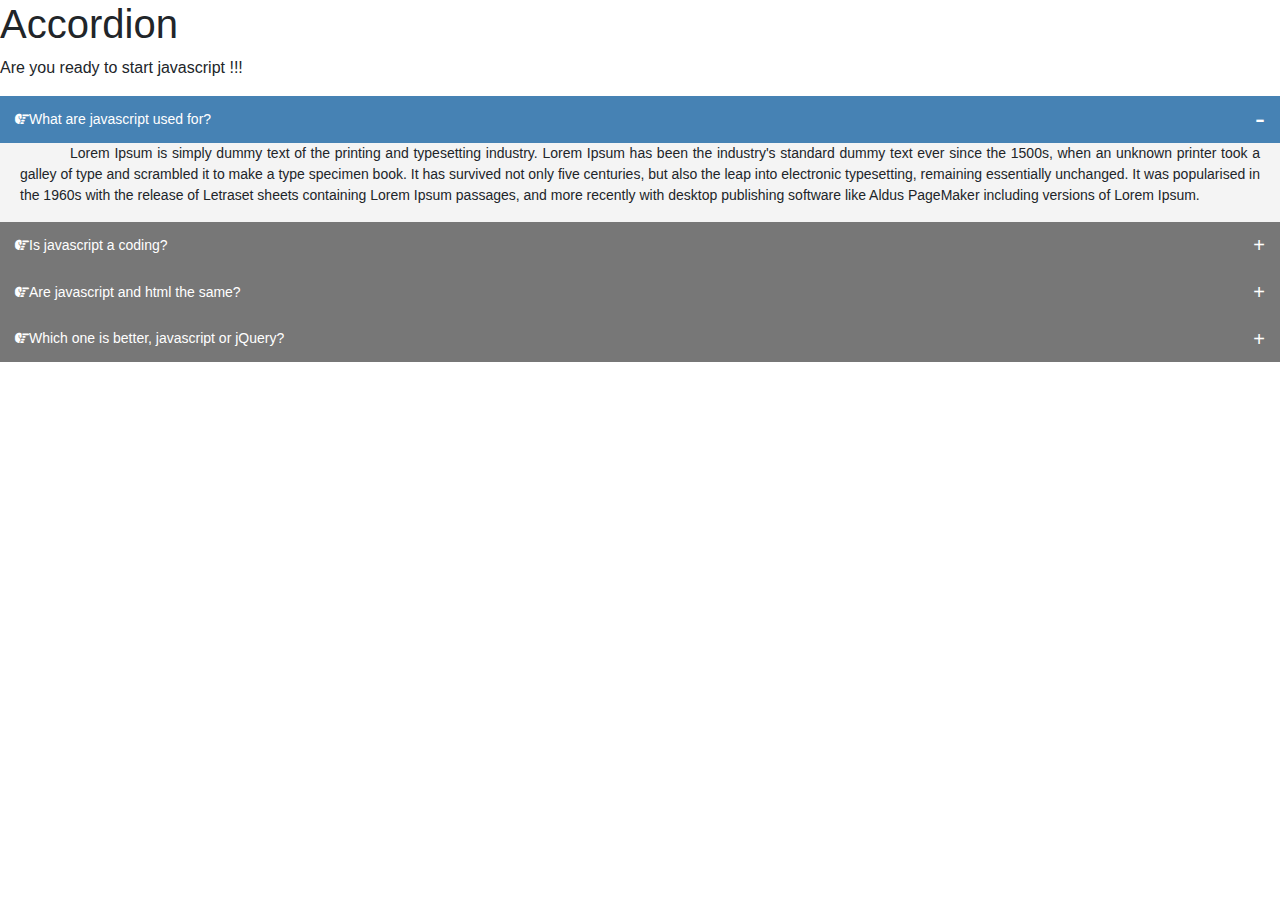
<file: l1accoradion/index.html>
<!DOCTYPE html>
<html lang="en">
<head>
    <meta charset="UTF-8">
    <meta name="viewport" content="width=device-width, initial-scale=1.0">
    <title>Accoradion</title>
    <link rel="stylesheet" href="https://cdn.jsdelivr.net/npm/bootstrap@5.3.3/dist/css/bootstrap.min.css"  />
    <link rel="stylesheet" href="https://cdnjs.cloudflare.com/ajax/libs/font-awesome/6.6.0/css/all.min.css" />
    <link rel="stylesheet" href="style.css">
</head>
<body>

    <h1>Accordion</h1>
    <p>Are you ready to start javascript !!!</p>
    <div class="accordion">
        <h1 class="acctitle active"><i class="fa-solid fa-hand-point-right"></i>What are javascript used for?</h1>
        <div class="acccontent">
            <p>Lorem Ipsum is simply dummy text of the printing and typesetting industry. Lorem Ipsum has been the industry's standard dummy text ever since the 1500s, when an unknown printer took a galley of type and scrambled it to make a type specimen book. It has survived not only five centuries, but also the leap into electronic typesetting, remaining essentially unchanged. It was popularised in the 1960s with the release of Letraset sheets containing Lorem Ipsum passages, and more recently with desktop publishing software like Aldus PageMaker including versions of Lorem Ipsum.</p>
        </div>
    </div>

    <div class="accordion">
        <h1 class="acctitle"><i class="fa-solid fa-hand-point-right"></i>Is javascript a coding?</h1>
        <div class="acccontent">
            <p>Lorem Ipsum is simply dummy text of the printing and typesetting industry. Lorem Ipsum has been the industry's standard dummy text ever since the 1500s, when an unknown printer took a galley of type and scrambled it to make a type specimen book. It has survived not only five centuries, but also the leap into electronic typesetting, remaining essentially unchanged. It was popularised in the 1960s with the release of Letraset sheets containing Lorem Ipsum passages, and more recently with desktop publishing software like Aldus PageMaker including versions of Lorem Ipsum.</p>
        </div>
    </div>

    <div class="accordion">
        <h1 class="acctitle"><i class="fa-solid fa-hand-point-right"></i>Are javascript and html the same?</h1>
        <div class="acccontent">
            <p>Lorem Ipsum is simply dummy text of the printing and typesetting industry. Lorem Ipsum has been the industry's standard dummy text ever since the 1500s, when an unknown printer took a galley of type and scrambled it to make a type specimen book. It has survived not only five centuries, but also the leap into electronic typesetting, remaining essentially unchanged. It was popularised in the 1960s with the release of Letraset sheets containing Lorem Ipsum passages, and more recently with desktop publishing software like Aldus PageMaker including versions of Lorem Ipsum.</p>
            <p>Lorem Ipsum is simply dummy text of the printing and typesetting industry. Lorem Ipsum has been the industry's standard dummy text ever since the 1500s, when an unknown printer took a galley of type and scrambled it to make a type specimen book. It has survived not only five centuries, but also the leap into electronic typesetting, remaining essentially unchanged. It was popularised in the 1960s with the release of Letraset sheets containing Lorem Ipsum passages, and more recently with desktop publishing software like Aldus PageMaker including versions of Lorem Ipsum.</p>
        </div>
    </div>

    <div class="accordion">
        <h1 class="acctitle"><i class="fa-solid fa-hand-point-right"></i>Which one is better, javascript or jQuery?</h1>
        <div class="acccontent">
            <p>Lorem Ipsum is simply dummy text of the printing and typesetting industry. Lorem Ipsum has been the industry's standard dummy text ever since the 1500s, when an unknown printer took a galley of type and scrambled it to make a type specimen book. It has survived not only five centuries, but also the leap into electronic typesetting, remaining essentially unchanged. It was popularised in the 1960s with the release of Letraset sheets containing Lorem Ipsum passages, and more recently with desktop publishing software like Aldus PageMaker including versions of Lorem Ipsum.</p>
        </div>
    </div>


    <script src="https://cdn.jsdelivr.net/npm/bootstrap@5.3.3/dist/js/bootstrap.min.js" ></script>
    <script type="text/javascript" src="./app.js"></script>
</body>
</html>
</file>
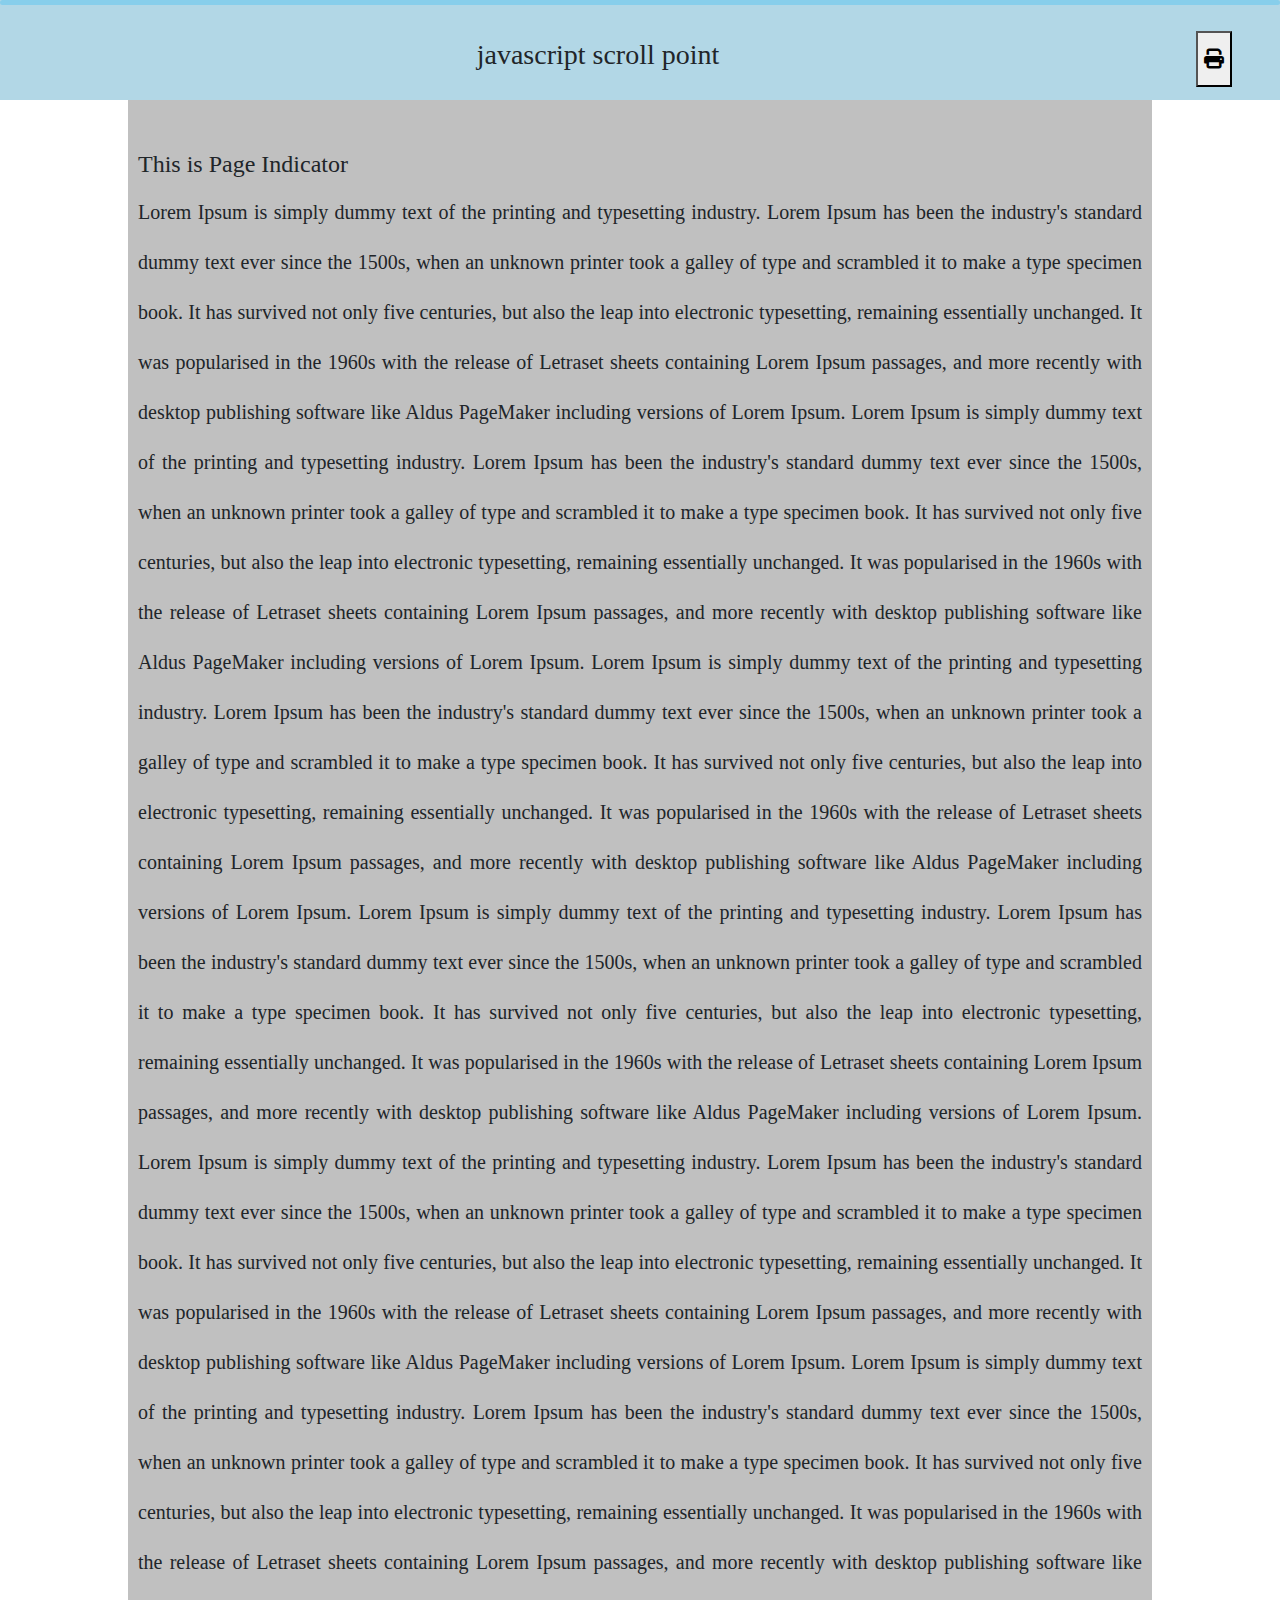
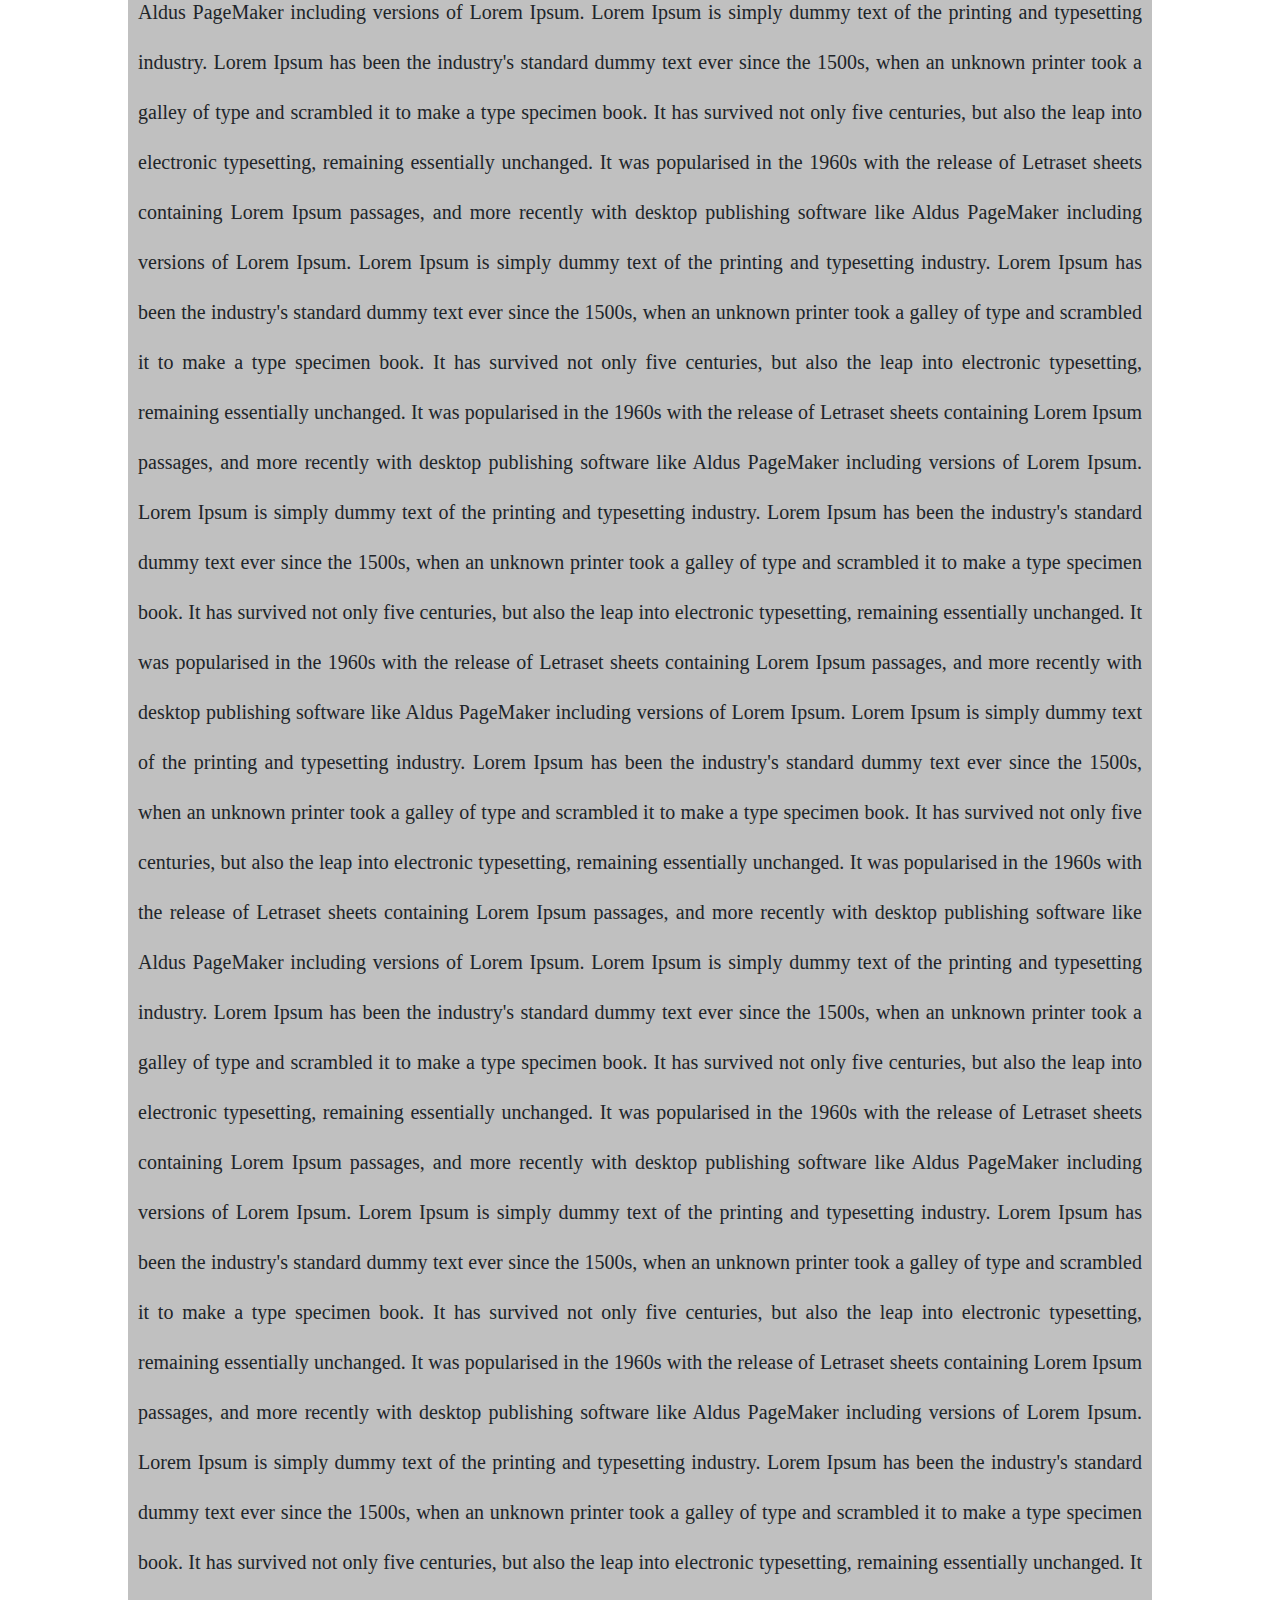
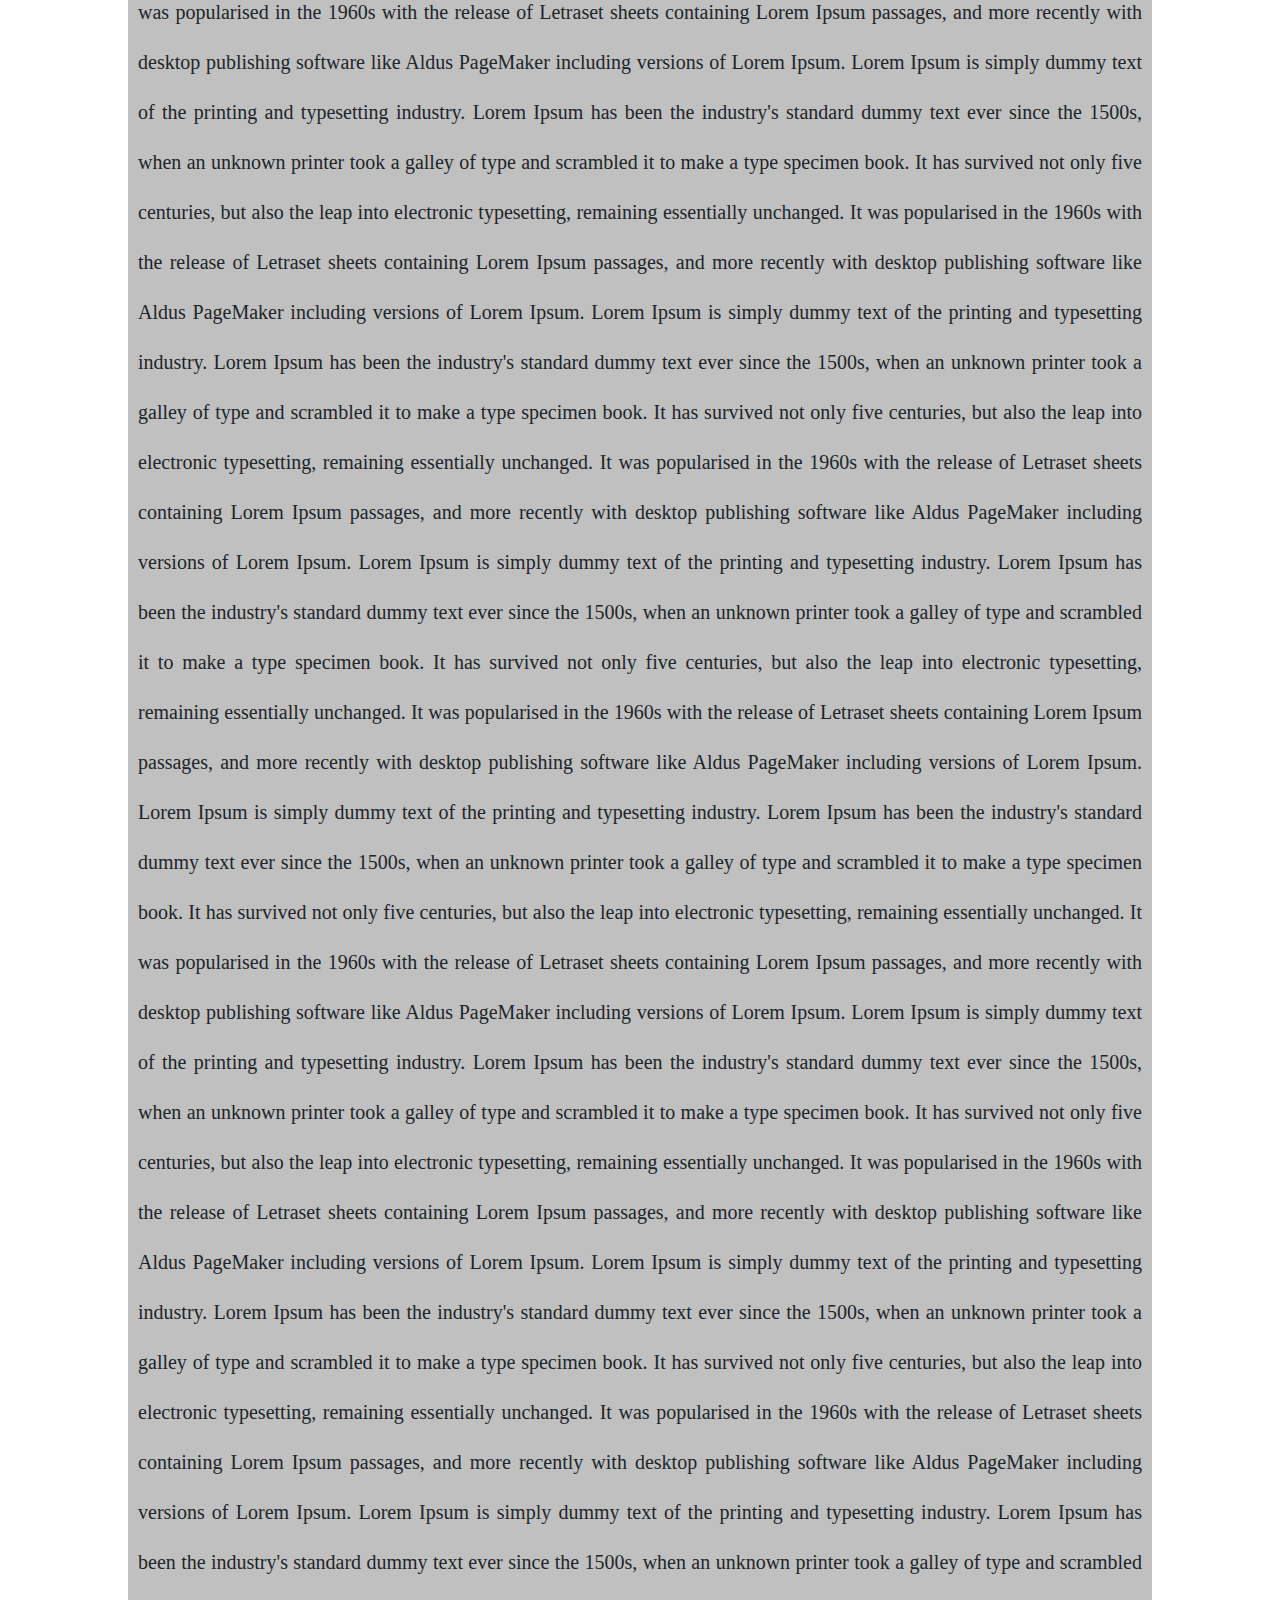
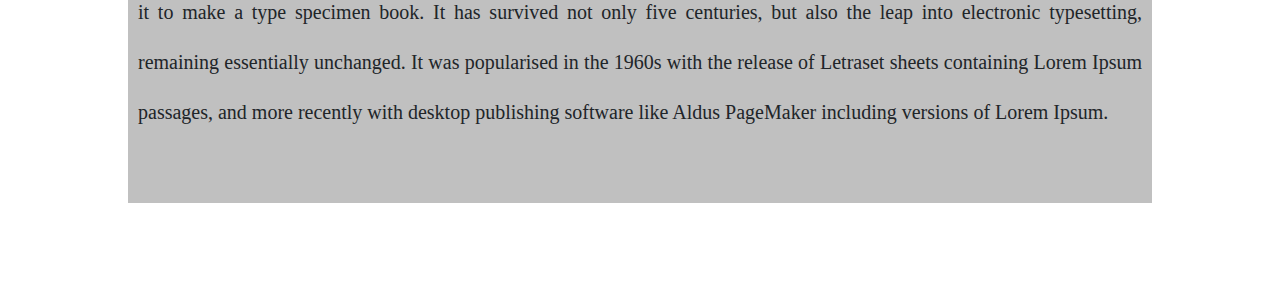
<file: l2scrollprogress/index.html>
<!DOCTYPE html>
<html lang="en">
<head>
    <meta charset="UTF-8">
    <meta name="viewport" content="width=device-width, initial-scale=1.0">
    <title>Accoradion</title>
    <link rel="stylesheet" href="https://cdn.jsdelivr.net/npm/bootstrap@5.3.3/dist/css/bootstrap.min.css"  />
    <link rel="stylesheet" href="https://cdnjs.cloudflare.com/ajax/libs/font-awesome/6.6.0/css/all.min.css" />
    <link rel="stylesheet" href="style.css">
    <link rel="stylesheet" href="print.css" media="print">
</head>
<body>

    <header>
        <div class="progress">
            <div id="progress-bar" class="progress-bar"></div>
        </div>
        <div class="d-flex justify-content-between align-items-center">
            <h3 class="mx-auto">javascript scroll point</h3>  
            <button type="button" id="btn-print" class="btn-print me-5"><i class="fa-solid fa-print"></i></button>      
        </div>
    </header>
    
    <section class="content">
       
        <h4>This is Page Indicator</h4>
        <p>
            Lorem Ipsum is simply dummy text of the printing and typesetting industry. Lorem Ipsum has been the industry's standard dummy text ever since the 1500s, when an unknown printer took a galley of type and scrambled it to make a type specimen book. It has survived not only five centuries, but also the leap into electronic typesetting, remaining essentially unchanged. It was popularised in the 1960s with the release of Letraset sheets containing Lorem Ipsum passages, and more recently with desktop publishing software like Aldus PageMaker including versions of Lorem Ipsum.
            Lorem Ipsum is simply dummy text of the printing and typesetting industry. Lorem Ipsum has been the industry's standard dummy text ever since the 1500s, when an unknown printer took a galley of type and scrambled it to make a type specimen book. It has survived not only five centuries, but also the leap into electronic typesetting, remaining essentially unchanged. It was popularised in the 1960s with the release of Letraset sheets containing Lorem Ipsum passages, and more recently with desktop publishing software like Aldus PageMaker including versions of Lorem Ipsum.
            Lorem Ipsum is simply dummy text of the printing and typesetting industry. Lorem Ipsum has been the industry's standard dummy text ever since the 1500s, when an unknown printer took a galley of type and scrambled it to make a type specimen book. It has survived not only five centuries, but also the leap into electronic typesetting, remaining essentially unchanged. It was popularised in the 1960s with the release of Letraset sheets containing Lorem Ipsum passages, and more recently with desktop publishing software like Aldus PageMaker including versions of Lorem Ipsum.
            Lorem Ipsum is simply dummy text of the printing and typesetting industry. Lorem Ipsum has been the industry's standard dummy text ever since the 1500s, when an unknown printer took a galley of type and scrambled it to make a type specimen book. It has survived not only five centuries, but also the leap into electronic typesetting, remaining essentially unchanged. It was popularised in the 1960s with the release of Letraset sheets containing Lorem Ipsum passages, and more recently with desktop publishing software like Aldus PageMaker including versions of Lorem Ipsum.
            Lorem Ipsum is simply dummy text of the printing and typesetting industry. Lorem Ipsum has been the industry's standard dummy text ever since the 1500s, when an unknown printer took a galley of type and scrambled it to make a type specimen book. It has survived not only five centuries, but also the leap into electronic typesetting, remaining essentially unchanged. It was popularised in the 1960s with the release of Letraset sheets containing Lorem Ipsum passages, and more recently with desktop publishing software like Aldus PageMaker including versions of Lorem Ipsum.
            Lorem Ipsum is simply dummy text of the printing and typesetting industry. Lorem Ipsum has been the industry's standard dummy text ever since the 1500s, when an unknown printer took a galley of type and scrambled it to make a type specimen book. It has survived not only five centuries, but also the leap into electronic typesetting, remaining essentially unchanged. It was popularised in the 1960s with the release of Letraset sheets containing Lorem Ipsum passages, and more recently with desktop publishing software like Aldus PageMaker including versions of Lorem Ipsum.
            Lorem Ipsum is simply dummy text of the printing and typesetting industry. Lorem Ipsum has been the industry's standard dummy text ever since the 1500s, when an unknown printer took a galley of type and scrambled it to make a type specimen book. It has survived not only five centuries, but also the leap into electronic typesetting, remaining essentially unchanged. It was popularised in the 1960s with the release of Letraset sheets containing Lorem Ipsum passages, and more recently with desktop publishing software like Aldus PageMaker including versions of Lorem Ipsum.
            Lorem Ipsum is simply dummy text of the printing and typesetting industry. Lorem Ipsum has been the industry's standard dummy text ever since the 1500s, when an unknown printer took a galley of type and scrambled it to make a type specimen book. It has survived not only five centuries, but also the leap into electronic typesetting, remaining essentially unchanged. It was popularised in the 1960s with the release of Letraset sheets containing Lorem Ipsum passages, and more recently with desktop publishing software like Aldus PageMaker including versions of Lorem Ipsum.
            Lorem Ipsum is simply dummy text of the printing and typesetting industry. Lorem Ipsum has been the industry's standard dummy text ever since the 1500s, when an unknown printer took a galley of type and scrambled it to make a type specimen book. It has survived not only five centuries, but also the leap into electronic typesetting, remaining essentially unchanged. It was popularised in the 1960s with the release of Letraset sheets containing Lorem Ipsum passages, and more recently with desktop publishing software like Aldus PageMaker including versions of Lorem Ipsum.
            Lorem Ipsum is simply dummy text of the printing and typesetting industry. Lorem Ipsum has been the industry's standard dummy text ever since the 1500s, when an unknown printer took a galley of type and scrambled it to make a type specimen book. It has survived not only five centuries, but also the leap into electronic typesetting, remaining essentially unchanged. It was popularised in the 1960s with the release of Letraset sheets containing Lorem Ipsum passages, and more recently with desktop publishing software like Aldus PageMaker including versions of Lorem Ipsum.
            Lorem Ipsum is simply dummy text of the printing and typesetting industry. Lorem Ipsum has been the industry's standard dummy text ever since the 1500s, when an unknown printer took a galley of type and scrambled it to make a type specimen book. It has survived not only five centuries, but also the leap into electronic typesetting, remaining essentially unchanged. It was popularised in the 1960s with the release of Letraset sheets containing Lorem Ipsum passages, and more recently with desktop publishing software like Aldus PageMaker including versions of Lorem Ipsum.
            Lorem Ipsum is simply dummy text of the printing and typesetting industry. Lorem Ipsum has been the industry's standard dummy text ever since the 1500s, when an unknown printer took a galley of type and scrambled it to make a type specimen book. It has survived not only five centuries, but also the leap into electronic typesetting, remaining essentially unchanged. It was popularised in the 1960s with the release of Letraset sheets containing Lorem Ipsum passages, and more recently with desktop publishing software like Aldus PageMaker including versions of Lorem Ipsum.
            Lorem Ipsum is simply dummy text of the printing and typesetting industry. Lorem Ipsum has been the industry's standard dummy text ever since the 1500s, when an unknown printer took a galley of type and scrambled it to make a type specimen book. It has survived not only five centuries, but also the leap into electronic typesetting, remaining essentially unchanged. It was popularised in the 1960s with the release of Letraset sheets containing Lorem Ipsum passages, and more recently with desktop publishing software like Aldus PageMaker including versions of Lorem Ipsum.
            Lorem Ipsum is simply dummy text of the printing and typesetting industry. Lorem Ipsum has been the industry's standard dummy text ever since the 1500s, when an unknown printer took a galley of type and scrambled it to make a type specimen book. It has survived not only five centuries, but also the leap into electronic typesetting, remaining essentially unchanged. It was popularised in the 1960s with the release of Letraset sheets containing Lorem Ipsum passages, and more recently with desktop publishing software like Aldus PageMaker including versions of Lorem Ipsum.
            Lorem Ipsum is simply dummy text of the printing and typesetting industry. Lorem Ipsum has been the industry's standard dummy text ever since the 1500s, when an unknown printer took a galley of type and scrambled it to make a type specimen book. It has survived not only five centuries, but also the leap into electronic typesetting, remaining essentially unchanged. It was popularised in the 1960s with the release of Letraset sheets containing Lorem Ipsum passages, and more recently with desktop publishing software like Aldus PageMaker including versions of Lorem Ipsum.
            Lorem Ipsum is simply dummy text of the printing and typesetting industry. Lorem Ipsum has been the industry's standard dummy text ever since the 1500s, when an unknown printer took a galley of type and scrambled it to make a type specimen book. It has survived not only five centuries, but also the leap into electronic typesetting, remaining essentially unchanged. It was popularised in the 1960s with the release of Letraset sheets containing Lorem Ipsum passages, and more recently with desktop publishing software like Aldus PageMaker including versions of Lorem Ipsum.
            Lorem Ipsum is simply dummy text of the printing and typesetting industry. Lorem Ipsum has been the industry's standard dummy text ever since the 1500s, when an unknown printer took a galley of type and scrambled it to make a type specimen book. It has survived not only five centuries, but also the leap into electronic typesetting, remaining essentially unchanged. It was popularised in the 1960s with the release of Letraset sheets containing Lorem Ipsum passages, and more recently with desktop publishing software like Aldus PageMaker including versions of Lorem Ipsum.
            Lorem Ipsum is simply dummy text of the printing and typesetting industry. Lorem Ipsum has been the industry's standard dummy text ever since the 1500s, when an unknown printer took a galley of type and scrambled it to make a type specimen book. It has survived not only five centuries, but also the leap into electronic typesetting, remaining essentially unchanged. It was popularised in the 1960s with the release of Letraset sheets containing Lorem Ipsum passages, and more recently with desktop publishing software like Aldus PageMaker including versions of Lorem Ipsum.
            Lorem Ipsum is simply dummy text of the printing and typesetting industry. Lorem Ipsum has been the industry's standard dummy text ever since the 1500s, when an unknown printer took a galley of type and scrambled it to make a type specimen book. It has survived not only five centuries, but also the leap into electronic typesetting, remaining essentially unchanged. It was popularised in the 1960s with the release of Letraset sheets containing Lorem Ipsum passages, and more recently with desktop publishing software like Aldus PageMaker including versions of Lorem Ipsum.
            Lorem Ipsum is simply dummy text of the printing and typesetting industry. Lorem Ipsum has been the industry's standard dummy text ever since the 1500s, when an unknown printer took a galley of type and scrambled it to make a type specimen book. It has survived not only five centuries, but also the leap into electronic typesetting, remaining essentially unchanged. It was popularised in the 1960s with the release of Letraset sheets containing Lorem Ipsum passages, and more recently with desktop publishing software like Aldus PageMaker including versions of Lorem Ipsum.

        </p>
    </section>

    <script src="https://cdn.jsdelivr.net/npm/bootstrap@5.3.3/dist/js/bootstrap.min.js" ></script>
    <script type="text/javascript" src="./app.js"></script>
</body>
</html>
</file>
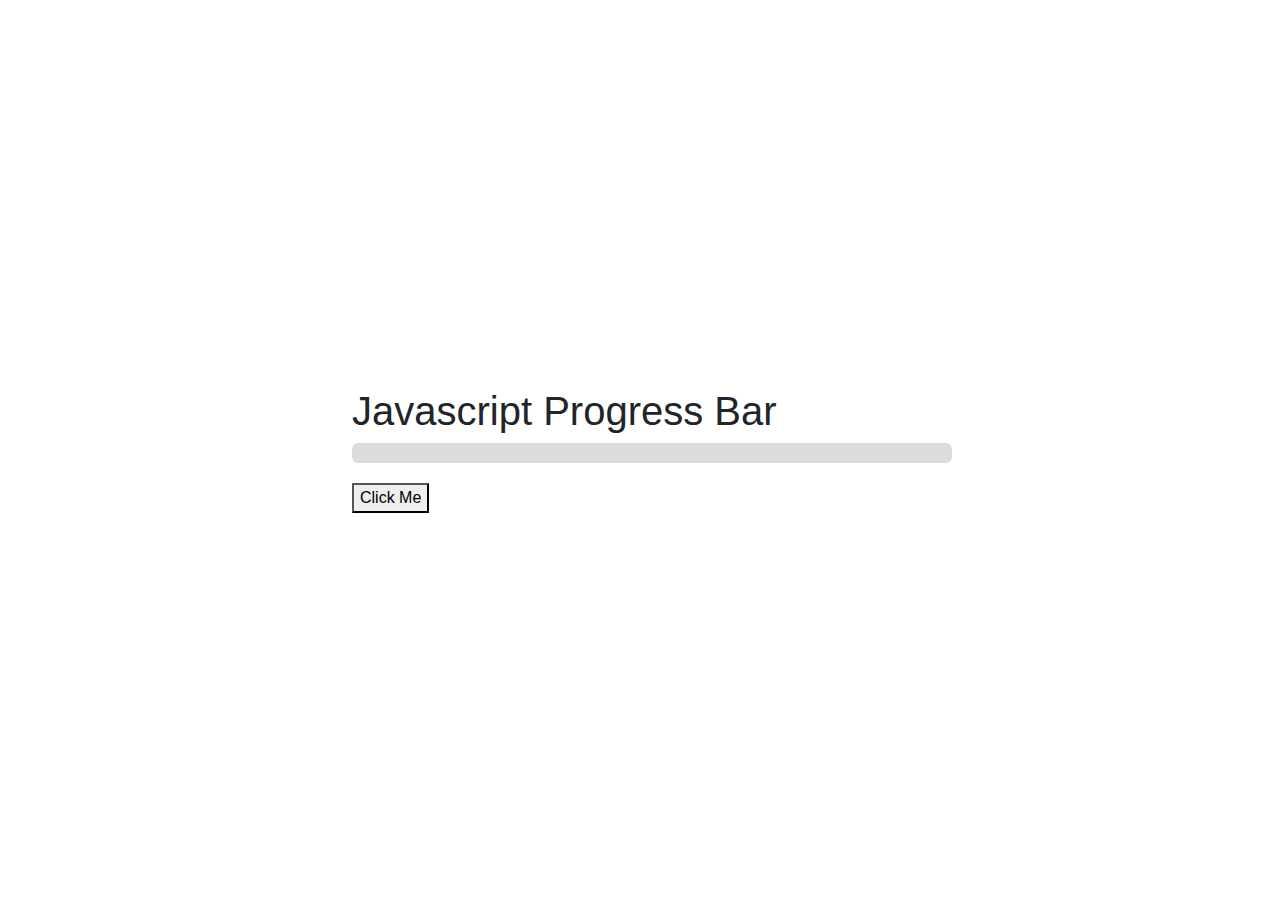
<file: l3progressbar/index.html>
<!DOCTYPE html>
<html lang="en">
<head>
    <meta charset="UTF-8">
    <meta name="viewport" content="width=device-width, initial-scale=1.0">
    <title>Progress Bar</title>
    <link rel="stylesheet" href="https://cdn.jsdelivr.net/npm/bootstrap@5.3.3/dist/css/bootstrap.min.css"  />
    <link rel="stylesheet" href="https://cdnjs.cloudflare.com/ajax/libs/font-awesome/6.6.0/css/all.min.css" />
    <link rel="stylesheet" href="style.css">
</head>
<body>
    <div class="container">
        <h1>Javascript Progress Bar</h1>
        <div class="progress">
            <div class="progress-bar" data-inc="0">

            </div>
        </div>
        <button type="button" class="btn-download">Click Me</button>
    </div>
    <script src="https://cdn.jsdelivr.net/npm/bootstrap@5.3.3/dist/js/bootstrap.min.js" ></script>
    <script type="text/javascript" src="./app.js"></script>
</body>
</html>
</file>
<file: l1accoradion/style.css>
*{
    box-sizing: border-box;
}

body{
    font-family: sans-serif;
}

.accordion{
    width: 100%;
}

.accordion .acctitle{
    background-color: #777;
    color: white;
    font-size: 14px;
    padding: 15px;
    margin: 0;

    cursor: pointer;

    user-select: none;

    position: relative;
}

.accordion .acctitle:hover,
.accordion .acctitle.active{
    background-color: steelblue;
} 

.accordion .acctitle:after{
    content: "\2b";
    font-size: 20px;

    position: absolute;
    right: 15px;
    top: 50%;
    transform: translateY(-50%);
}

.accordion .acctitle.active:after{
    content: "-";
    font-size: 30px;
}

.accordion .acccontent{
    height: 0;
    background-color: #f4f4f4;
    text-indent: 50px;
    font-size: 14px;
    text-align: justify;
    padding: 0 20px;

    overflow: hidden;
}
</file>
<file: l2scrollprogress/style.css>
*{
    box-sizing: border-box;
}

body{
    font-family: serif;
    font-size: 20px;
    line-height: 50px;
    padding: 0;
    margin: 0;
}

header{
    width: 100%;
    height: 100px;
    text-align: center;
    background-color :rgb(178, 215, 230);

    position: fixed;
    top: 0;
    left: 0;
}

.progress{
    width: 100%;
    height: 5px;
    background-color: skyblue;
}

.progress-bar{
    width:0%;
    height: inherit;
    background-color: forestgreen;
}
header h3{
    height: inherit;
    line-height: 100px;
}
.content{
    width: 80%;
    background-color: silver;
    margin: 100px auto;
    padding: 50px 10px;

    text-align: justify;
}
</file>
<file: l2scrollprogress/print.css>
body{
    color: blue;
}

header{
    background-color: steelblue;
    color: #fff;

    position: static;
    
    print-color-adjust: exact;
    -webkit-print-color-adjust:exact;
}

header .progress{
    display: none;
}

.btn-print{
    display: none;
}

.content{
    margin: 10px auto;
}

@page{
    /* size: portrait; */
    /* size:auto; default;*/
    /* size:landscape */
    /* size:A4; */
    /* size: legal; */
    /* size:A4 landscape; */
    size:4in 6in;
    margin: 0;
}
</file>
<file: l3progressbar/style.css>
*{
    box-sizing: border-box;
}

body{
    height: 100vh;
    font-family: sans-serif;

    display: grid;
    place-items: center;
}

.container{
    width: 600px;
}

.progress{
    width: 600px;
    height: 20px;
    background-color: #ddd;

    margin-bottom: 20px;
}

.progress .progress-bar{
    width: 0;
    height: inherit;
    background-color: forestgreen;

    position: relative;
}

.progress .progress-bar::before{
    content: attr(data-inc);
    color: #fff;

    position: absolute;
    top: 0;
    right:5px;
}
</file>
